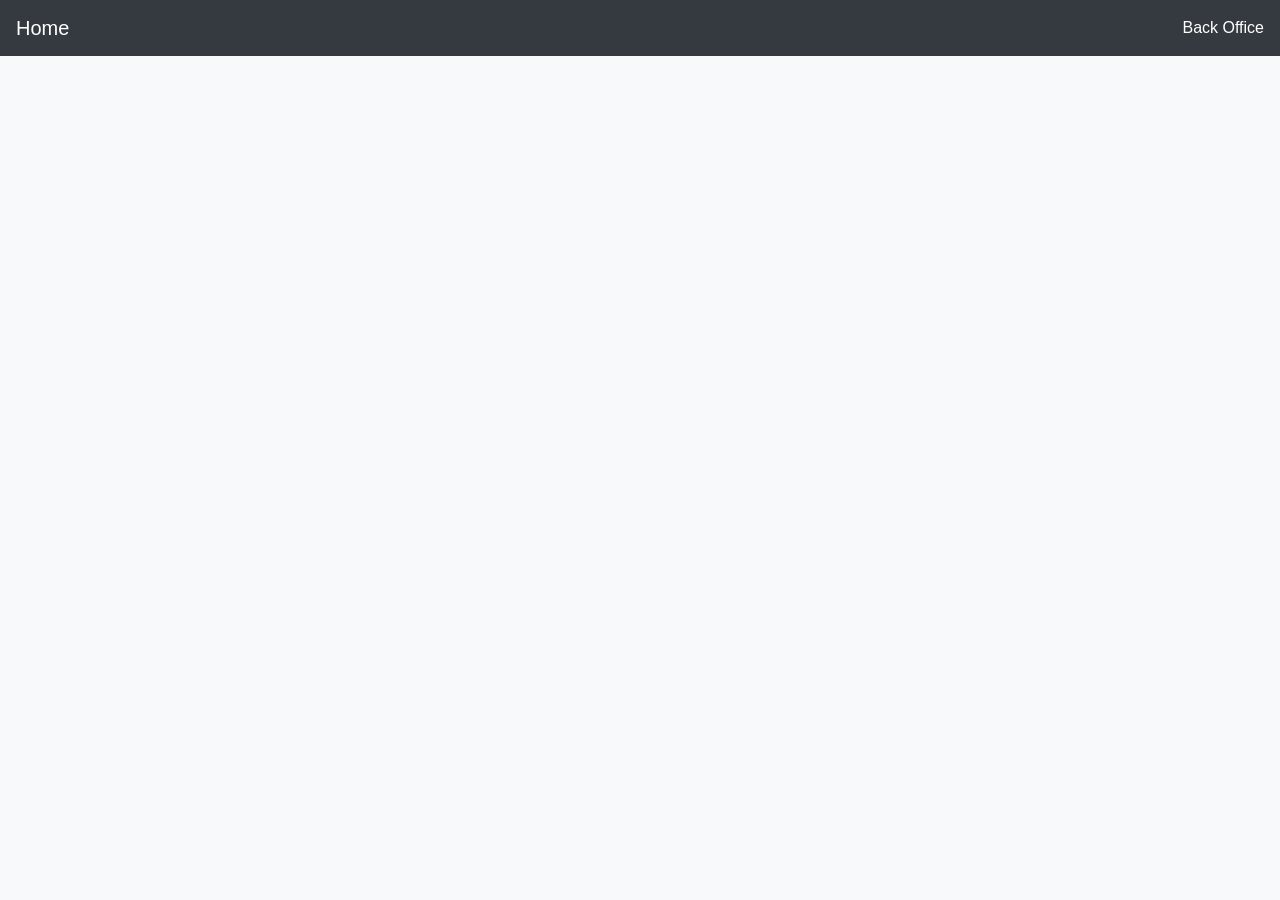
<file: index.html>
<!doctype html>
<html lang="en">
    <head>
        <meta charset="UTF-8" />
        <meta name="viewport" content="width=device-width, initial-scale=1.0" />
        <link
            rel="stylesheet"
            href="https://cdn.jsdelivr.net/npm/bootstrap@4.1.3/dist/css/bootstrap.min.css"
            integrity="sha384-MCw98/SFnGE8fJT3GXwEOngsV7Zt27NXFoaoApmYm81iuXoPkFOJwJ8ERdknLPMO"
            crossorigin="anonymous"
        />
        <script
            src="https://cdn.jsdelivr.net/npm/bootstrap@4.1.3/dist/js/bootstrap.min.js"
            integrity="sha384-ChfqqxuZUCnJSK3+MXmPNIyE6ZbWh2IMqE241rYiqJxyMiZ6OW/JmZQ5stwEULTy"
            crossorigin="anonymous"
        ></script>
        <link rel="stylesheet" href="./style.css" />
        <title>Marketplace</title>
    </head>
    <body>
        <nav class="navbar navbar-dark bg-dark">
            <a class="navbar-brand" href="#">Home</a>

            <div id="navbarSupportedContent">
                <ul class="navbar-nav mr-auto">
                    <li class="nav-item active">
                        <a class="nav-link" href="./backOfficePage.html">
                            Back Office
                            <span class="sr-only">(current)</span>
                        </a>
                    </li>
                </ul>
            </div>
        </nav>
        <div
            id="products"
            class="d-flex flex-wrap justify-content-center"
            style="gap: 1rem; margin-top: 3rem"
        ></div>
        <script src="./script.js"></script>
        <script
            src="https://cdn.jsdelivr.net/npm/bootstrap@5.3.3/dist/js/bootstrap.min.js"
            integrity="sha384-0pUGZvbkm6XF6gxjEnlmuGrJXVbNuzT9qBBavbLwCsOGabYfZo0T0to5eqruptLy"
            crossorigin="anonymous"
        ></script>
    </body>
</html>
</file>
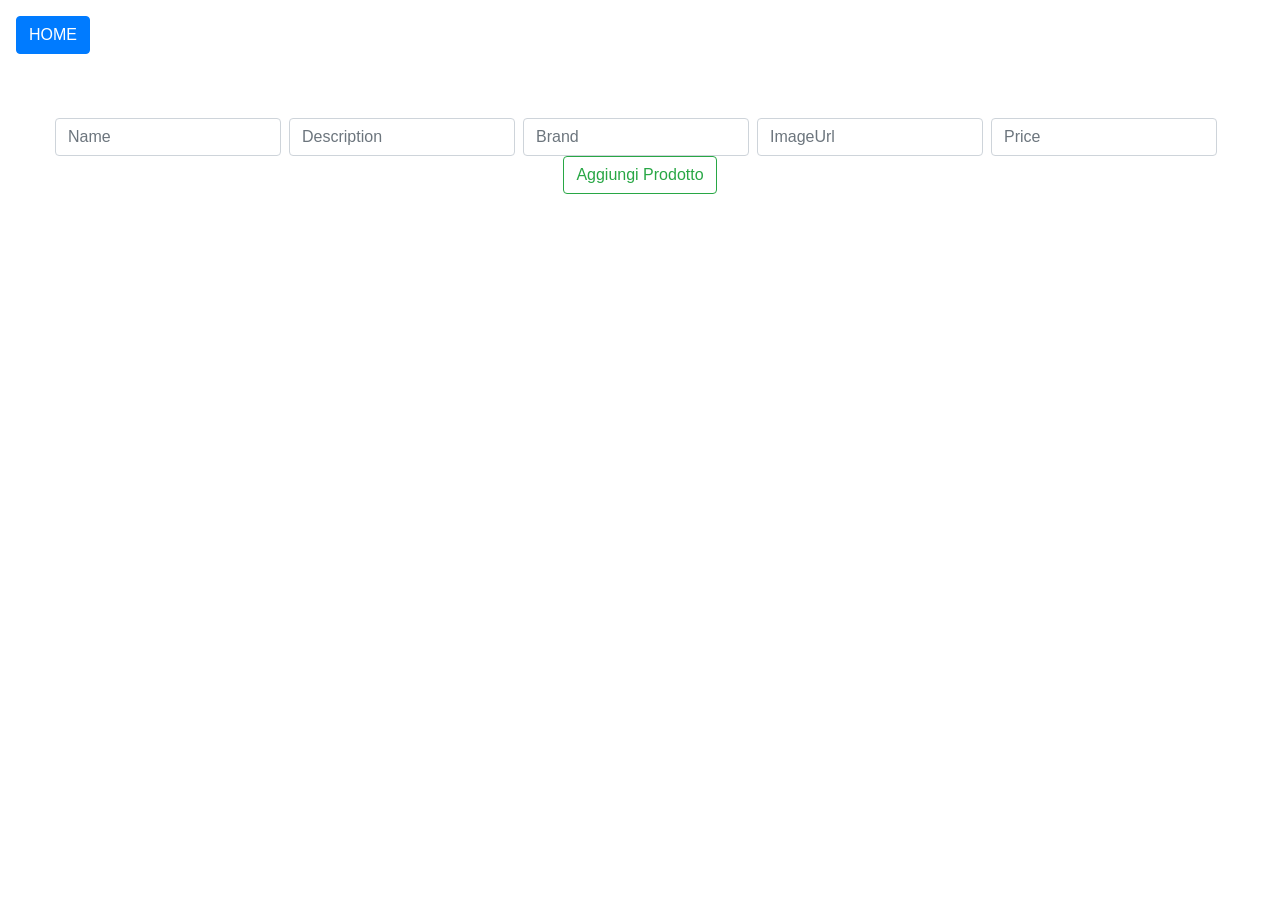
<file: backOfficePage.html>
<!doctype html>
<html lang="en">
    <head>
        <meta charset="UTF-8" />
        <meta name="viewport" content="width=device-width, initial-scale=1.0" />
        <link
            rel="stylesheet"
            href="https://cdn.jsdelivr.net/npm/bootstrap@4.1.3/dist/css/bootstrap.min.css"
            integrity="sha384-MCw98/SFnGE8fJT3GXwEOngsV7Zt27NXFoaoApmYm81iuXoPkFOJwJ8ERdknLPMO"
            crossorigin="anonymous"
        />
        <title>Back Office</title>
    </head>
    <body>
        <a href="./index.html" class="btn btn-primary m-3">HOME</a>
        <form
            class="form-inline m-2 m-lg-0 p-5 d-flex justify-content-center"
            id="create-form"
        >
            <input
                class="form-control mr-sm-2"
                type="text"
                placeholder="Name"
                name="name"
            />
            <input
                class="form-control mr-sm-2"
                type="text"
                placeholder="Description"
                name="description"
            />
            <input
                class="form-control mr-sm-2"
                type="text"
                placeholder="Brand"
                name="brand"
            />
            <input
                class="form-control mr-sm-2"
                type="text"
                placeholder="ImageUrl"
                name="image"
            />
            <input
                class="form-control mr-sm-2"
                type="text"
                placeholder="Price"
                name="price"
            />
            <button class="btn btn-outline-success my-2 my-sm-0" type="submit">
                Aggiungi Prodotto
            </button>
        </form>
        <div
            class="modal fade"
            id="exampleModal"
            tabindex="-1"
            aria-labelledby="exampleModalLabel"
            aria-hidden="true"
        >
            <div class="modal-dialog">
                <div class="modal-content">
                    <div class="modal-header">
                        <h5 class="modal-title" id="exampleModalLabel">
                            Modifica Prodotto
                        </h5>
                        <button
                            type="button"
                            class="btn btn-close"
                            data-bs-dismiss="modal"
                            aria-label="Close"
                        >
                            X
                        </button>
                    </div>
                    <div class="modal-body">
                        <form
                            class="m-2 d-flex flex-column p-5"
                            id="edit-form"
                            style="gap: 1rem"
                        >
                            <input
                                class="d-none"
                                type="text"
                                name="id"
                                id="_id"
                            />

                            <input
                                class="form-control mr-sm-2"
                                type="text"
                                placeholder="Name"
                                name="name"
                                id="name"
                            />
                            <input
                                class="form-control mr-sm-2"
                                type="text"
                                placeholder="Description"
                                name="description"
                                id="description"
                            />
                            <input
                                class="form-control mr-sm-2"
                                type="text"
                                placeholder="Brand"
                                name="brand"
                                id="brand"
                            />
                            <input
                                class="form-control mr-sm-2"
                                type="text"
                                placeholder="ImageUrl"
                                name="image"
                                id="image"
                            />
                            <input
                                class="form-control mr-sm-2"
                                type="text"
                                placeholder="Price"
                                name="price"
                                id="price"
                            />
                            <button
                                class="btn btn-outline-success my-2 my-sm-0"
                                type="submit"
                            >
                                Modifica
                            </button>
                        </form>
                    </div>
                </div>
            </div>
        </div>

        <script src="./scriptBackOffice.js"></script>
        <script
            src="https://cdn.jsdelivr.net/npm/bootstrap@5.3.3/dist/js/bootstrap.min.js"
            integrity="sha384-0pUGZvbkm6XF6gxjEnlmuGrJXVbNuzT9qBBavbLwCsOGabYfZo0T0to5eqruptLy"
            crossorigin="anonymous"
        ></script>
    </body>
</html>
</file>
<file: style.css>
body {
    background-color: #f8f9fa;
}
.btn-info {
    justify-content: flex-end;
}
.card {
    box-shadow:
        8px 8px 16px rgba(0, 0, 0, 0.08),
        -8px -8px 16px rgba(255, 255, 255, 0.8);
    border-radius: 0.5rem;
}
#products {
    margin-top: 3rem;
}
</file>
